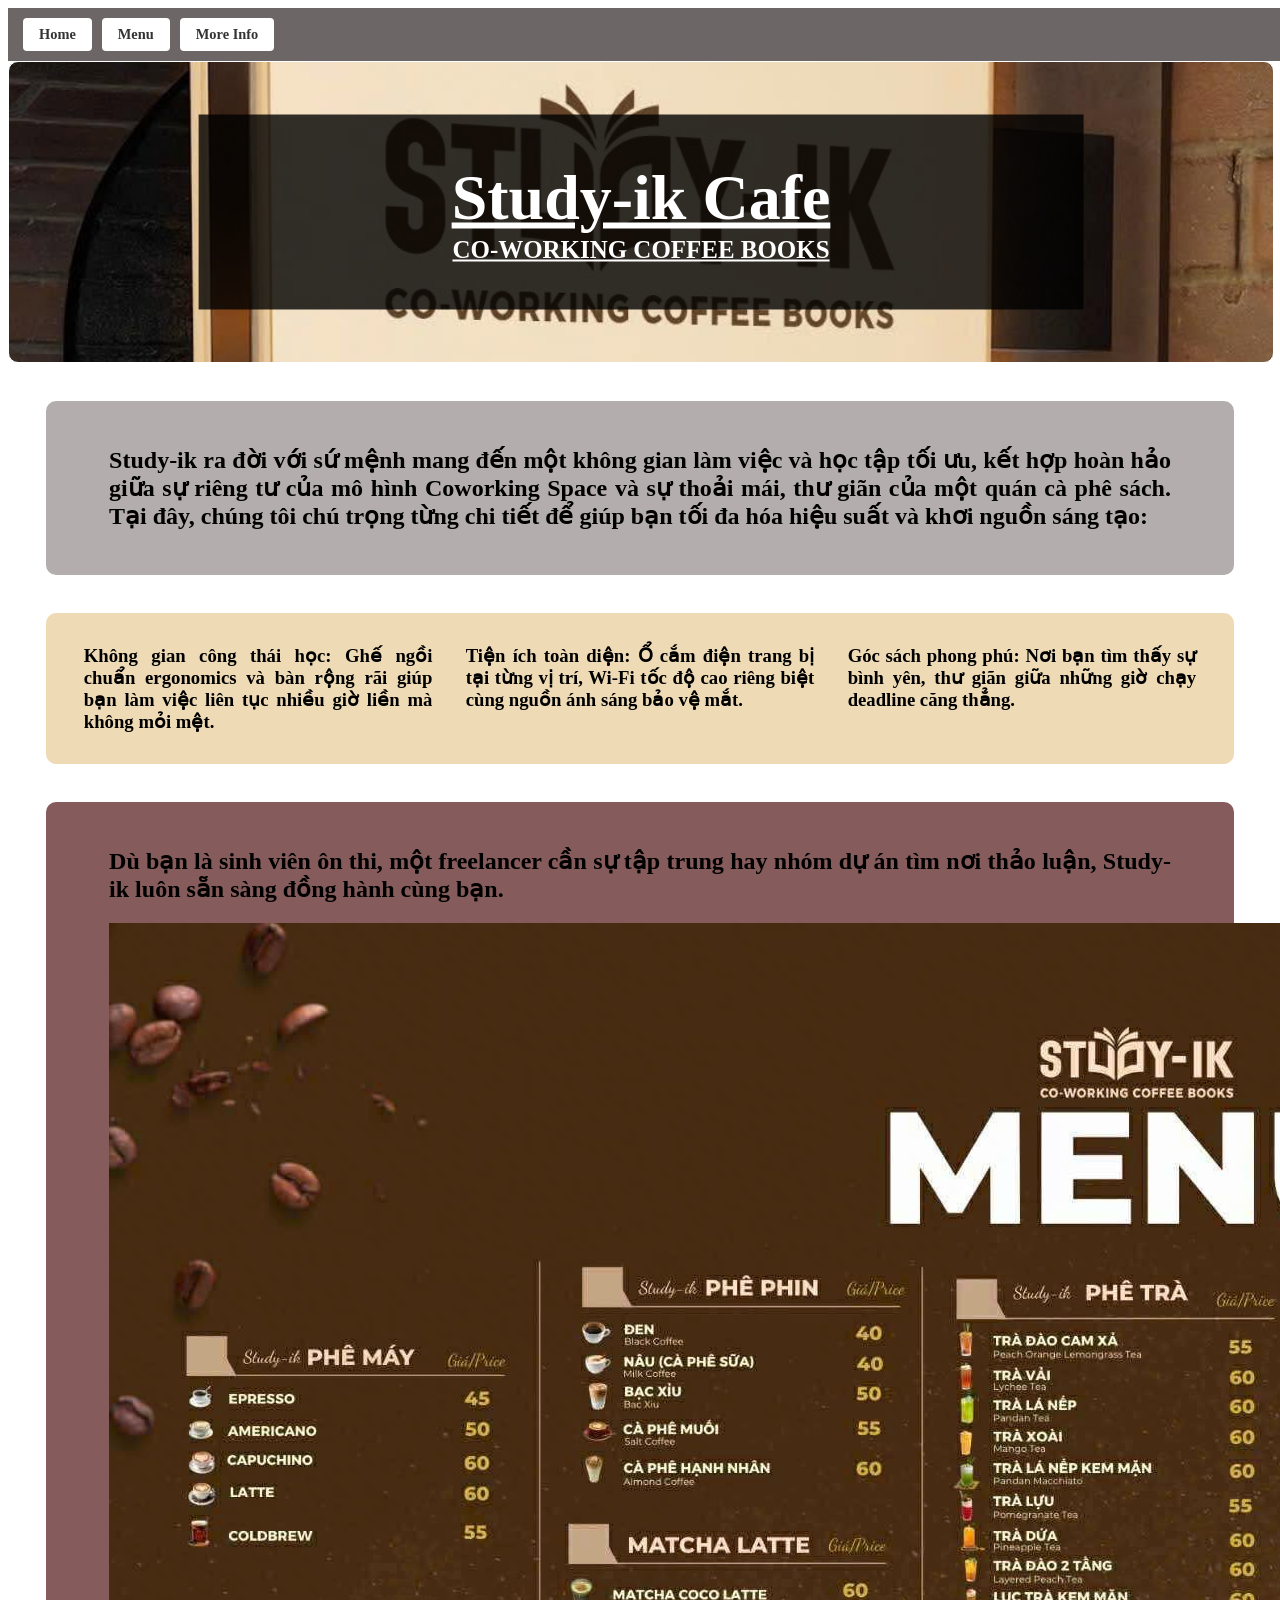
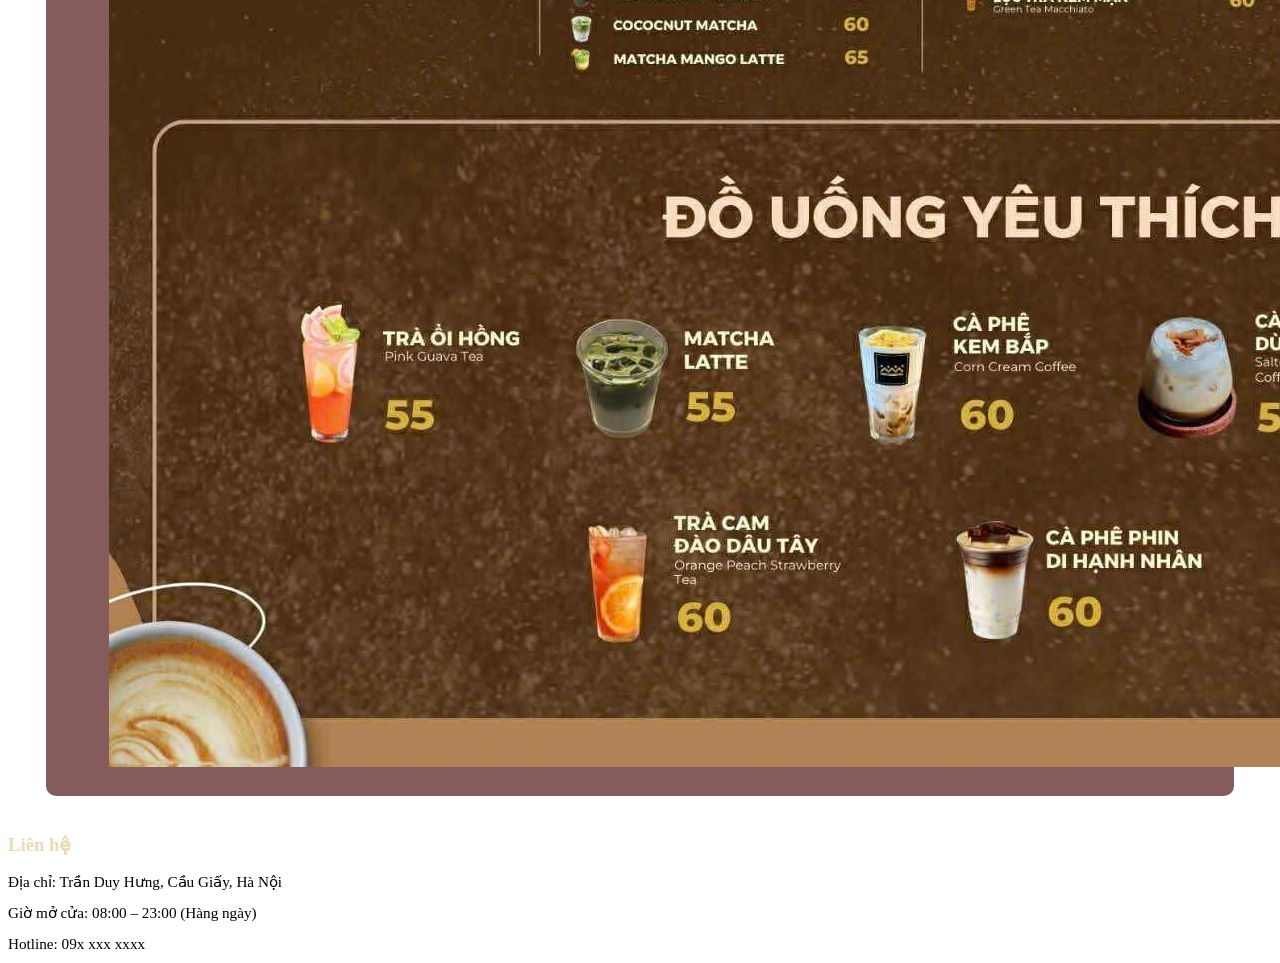
<file: index.html>
<!DOCTYPE html>
<html lang="en">
<head>
    <meta charset="UTF-8">
    <meta name="viewport" content="width=device-width, initial-scale=1.0">
    <title>Study-ik book cafe</title>
    <link rel="stylesheet" href="style.css">
</head>
<body>
        <a href="attractive.html#main-content" class="skip-link"> Skip to main content</a>  
    <header class="header">
        <nav>
            <ul class="nav1"> 
                <li><a href="cafe.html" class="btn-link">Home</a></li>
                <li><a href="menu.html" class="btn-link">Menu</a></li>
                <li><a href="attractive.html" class="btn-link">More Info</a></li>
            </ul>
        </nav>
    </header>
    <main>
        <div class="body1">
            <div class="black-box">
                <h1 class="big-text">Study-ik Cafe</h1>
                <h2 class="small-text">CO-WORKING COFFEE BOOKS</h2>
            </div>
        </div>
        <div class="div1">
            <h2>Study-ik ra đời với sứ mệnh mang đến một không gian làm việc và học tập tối ưu, kết hợp hoàn hảo giữa sự riêng tư của mô hình Coworking Space và sự thoải mái, thư giãn của một quán cà phê sách. Tại đây, chúng tôi chú trọng từng chi tiết để giúp bạn tối đa hóa hiệu suất và khơi nguồn sáng tạo:</h2>
        </div>
        <div class="div2">
            <h3>Không gian công thái học: Ghế ngồi chuẩn ergonomics và bàn rộng rãi giúp bạn làm việc liên tục nhiều giờ liền mà không mỏi mệt.</h3>
            <h3>Tiện ích toàn diện: Ổ cắm điện trang bị tại từng vị trí, Wi-Fi tốc độ cao riêng biệt cùng nguồn ánh sáng bảo vệ mắt.</h3>
            <h3>Góc sách phong phú: Nơi bạn tìm thấy sự bình yên, thư giãn giữa những giờ chạy deadline căng thẳng.</h3>
        </div>
        <div class="div3">
            <h2>Dù bạn là sinh viên ôn thi, một freelancer cần sự tập trung hay nhóm dự án tìm nơi thảo luận, Study-ik luôn sẵn sàng đồng hành cùng bạn.</h2>
            <img src="img\AM4Q-U-0HFXWhh39UW3TPJfHlBrYIbt5l0YDvhnbhcR_WAlho9yuH6W826YmVltcVhMQdvcaBYkETXkJGQlncTecsQCe0ZHx0H6RoWflvXuQ95jLeKW1Mdd6LSrUtNg_GVnmvCvB5PQHPY81slnKw2048-h1444-k-no.jpg" class="img1">
        </div>
             
        
    </main>
    <footer>
        <div class="footer-col">
            <h3>Liên hệ</h3>
            <p>Địa chỉ: Trần Duy Hưng, Cầu Giấy, Hà Nội</p>
            <p>Giờ mở cửa: 08:00 – 23:00 (Hàng ngày)</p>
            <p>Hotline: 09x xxx xxxx</p>
        </div>
    </footer>
</body>
</html>
</file>
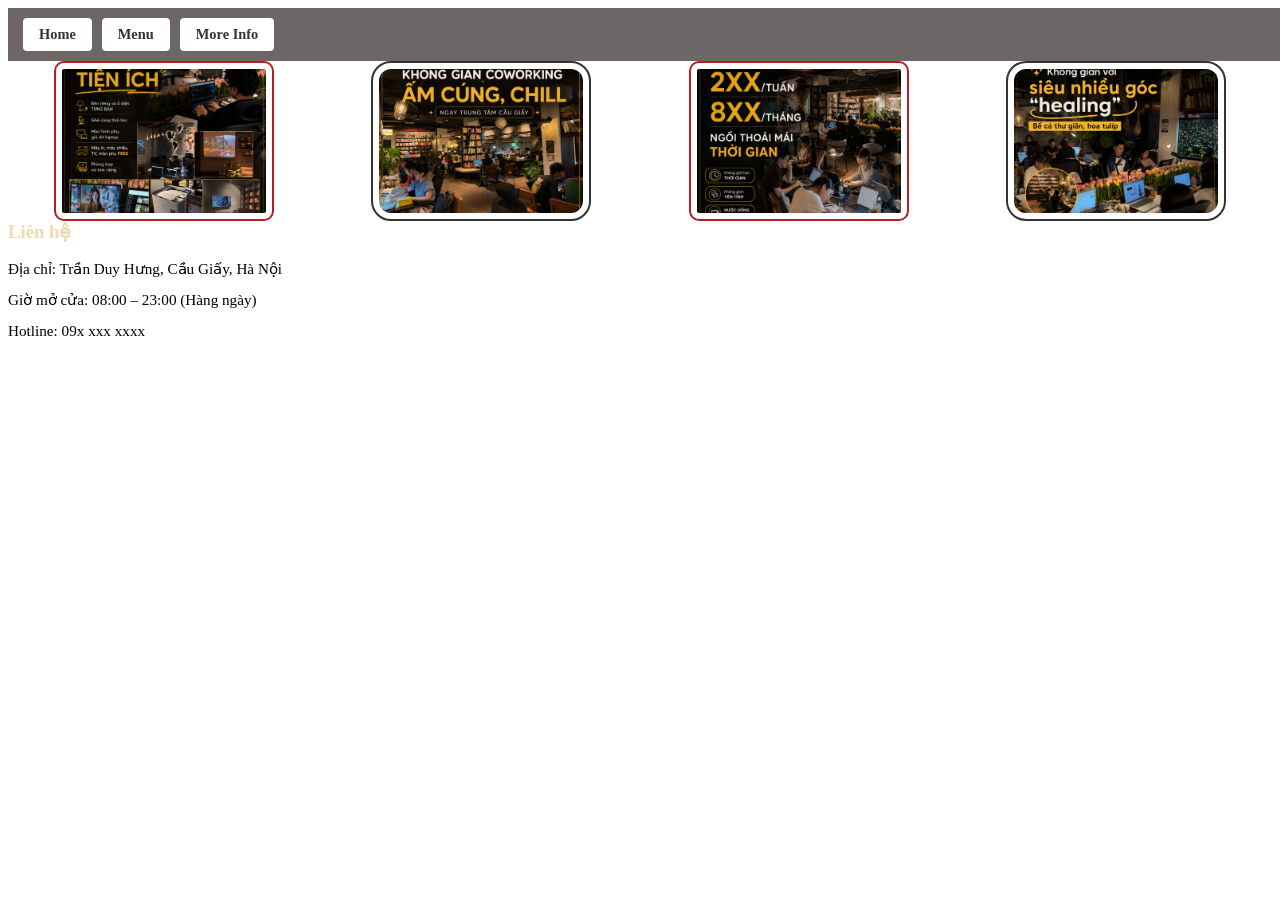
<file: attractive.html>
<!DOCTYPE html>
<html lang="en">
<head>
    <meta charset="UTF-8">
    <meta name="viewport" content="width=device-width, initial-scale=1.0">
    <title>Attractive features</title>
    <link rel="stylesheet" href="style.css">
</head>
<body>
    <a href="#main-content" class="skip-link">Skip to main content</a>
    <header class="header">
        <nav>
            <ul class="nav1"> 
                <li><a href="index.html" class="btn-link">Home</a></li>
                <li><a href="menu.html" class="btn-link">Menu</a></li>
                <li><a href="attractive.html" class="btn-link">More Info</a></li>
            </ul>
        </nav>
    </header>
        <main id="main-content">
            <div class="image-gal">
                <img src="img\734705972_122132407065172310_5567123257066706122_n.jpg">
                <img src="img\734826656_122132407149172310_2976029544553799357_n.jpg">
                <img src="img\735981482_122132407119172310_8208347287896590814_n.jpg">
                <img src="img\736087504_122132407125172310_4135476443042078664_n.jpg">
            </div>
        </main>
        <footer>
        <div class="footer-col">
            <h3>Liên hệ</h3>
            <p>Địa chỉ: Trần Duy Hưng, Cầu Giấy, Hà Nội</p>
            <p>Giờ mở cửa: 08:00 – 23:00 (Hàng ngày)</p>
            <p>Hotline: 09x xxx xxxx</p>
        </div>
    </footer>
    </header>
</body>
</html>
</file>
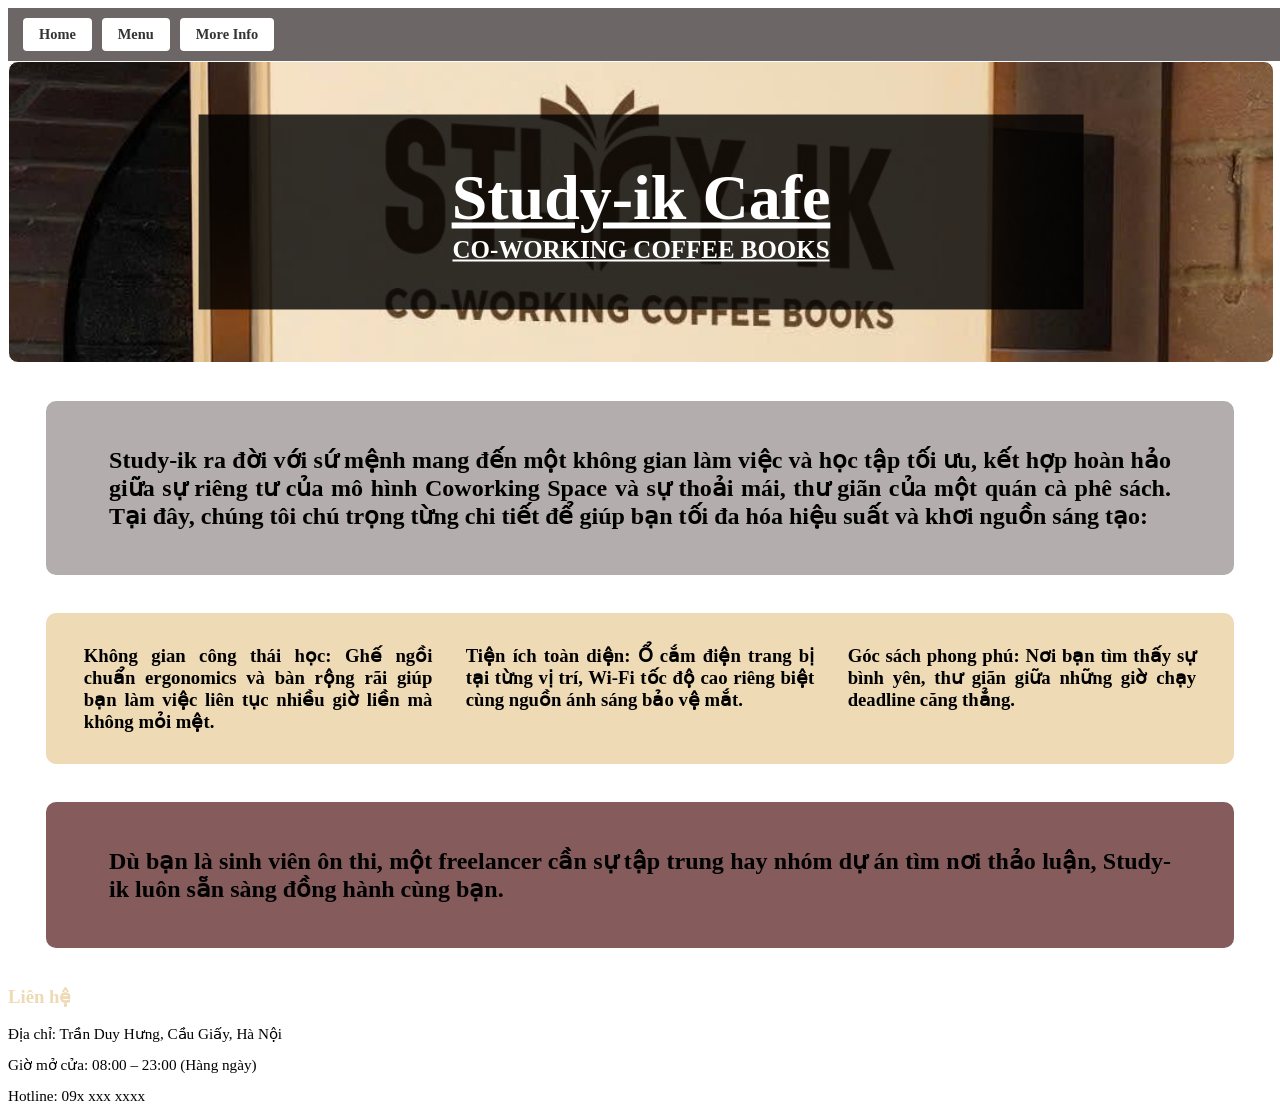
<file: cafe.html>
<!DOCTYPE html>
<html lang="en">
<head>
    <meta charset="UTF-8">
    <meta name="viewport" content="width=device-width, initial-scale=1.0">
    <title>Study-ik book cafe</title>
    <link rel="stylesheet" href="style.css">
</head>
<body>
        <a href="attractive.html#main-content" class="skip-link"> Skip to main content</a>  
    <header class="header">
        <nav>
            <ul class="nav1"> 
                <li><a href="cafe.html" class="btn-link">Home</a></li>
                <li><a href="menu.html" class="btn-link">Menu</a></li>
                <li><a href="attractive.html" class="btn-link">More Info</a></li>
            </ul>
        </nav>
    </header>
    <main>
        <div class="body1">
            <div class="black-box">
                <h1 class="big-text">Study-ik Cafe</h1>
                <h4 class="small-text">CO-WORKING COFFEE BOOKS</h4>
            </div>
        </div>
        <div class="div1">
            <h2>Study-ik ra đời với sứ mệnh mang đến một không gian làm việc và học tập tối ưu, kết hợp hoàn hảo giữa sự riêng tư của mô hình Coworking Space và sự thoải mái, thư giãn của một quán cà phê sách. Tại đây, chúng tôi chú trọng từng chi tiết để giúp bạn tối đa hóa hiệu suất và khơi nguồn sáng tạo:</h2>
        </div>
        <div class="div2">
            <h3>Không gian công thái học: Ghế ngồi chuẩn ergonomics và bàn rộng rãi giúp bạn làm việc liên tục nhiều giờ liền mà không mỏi mệt.</h3>
            <h3>Tiện ích toàn diện: Ổ cắm điện trang bị tại từng vị trí, Wi-Fi tốc độ cao riêng biệt cùng nguồn ánh sáng bảo vệ mắt.</h3>
            <h3>Góc sách phong phú: Nơi bạn tìm thấy sự bình yên, thư giãn giữa những giờ chạy deadline căng thẳng.</h3>
        </div>
        <div class="div3">
            <h2>Dù bạn là sinh viên ôn thi, một freelancer cần sự tập trung hay nhóm dự án tìm nơi thảo luận, Study-ik luôn sẵn sàng đồng hành cùng bạn.</h2>
        </div>
    </main>
    <footer>
        <div class="footer-col">
            <h3>Liên hệ</h3>
            <p>Địa chỉ: Trần Duy Hưng, Cầu Giấy, Hà Nội</p>
            <p>Giờ mở cửa: 08:00 – 23:00 (Hàng ngày)</p>
            <p>Hotline: 09x xxx xxxx</p>
        </div>
    </footer>
</body>
</html>
</file>
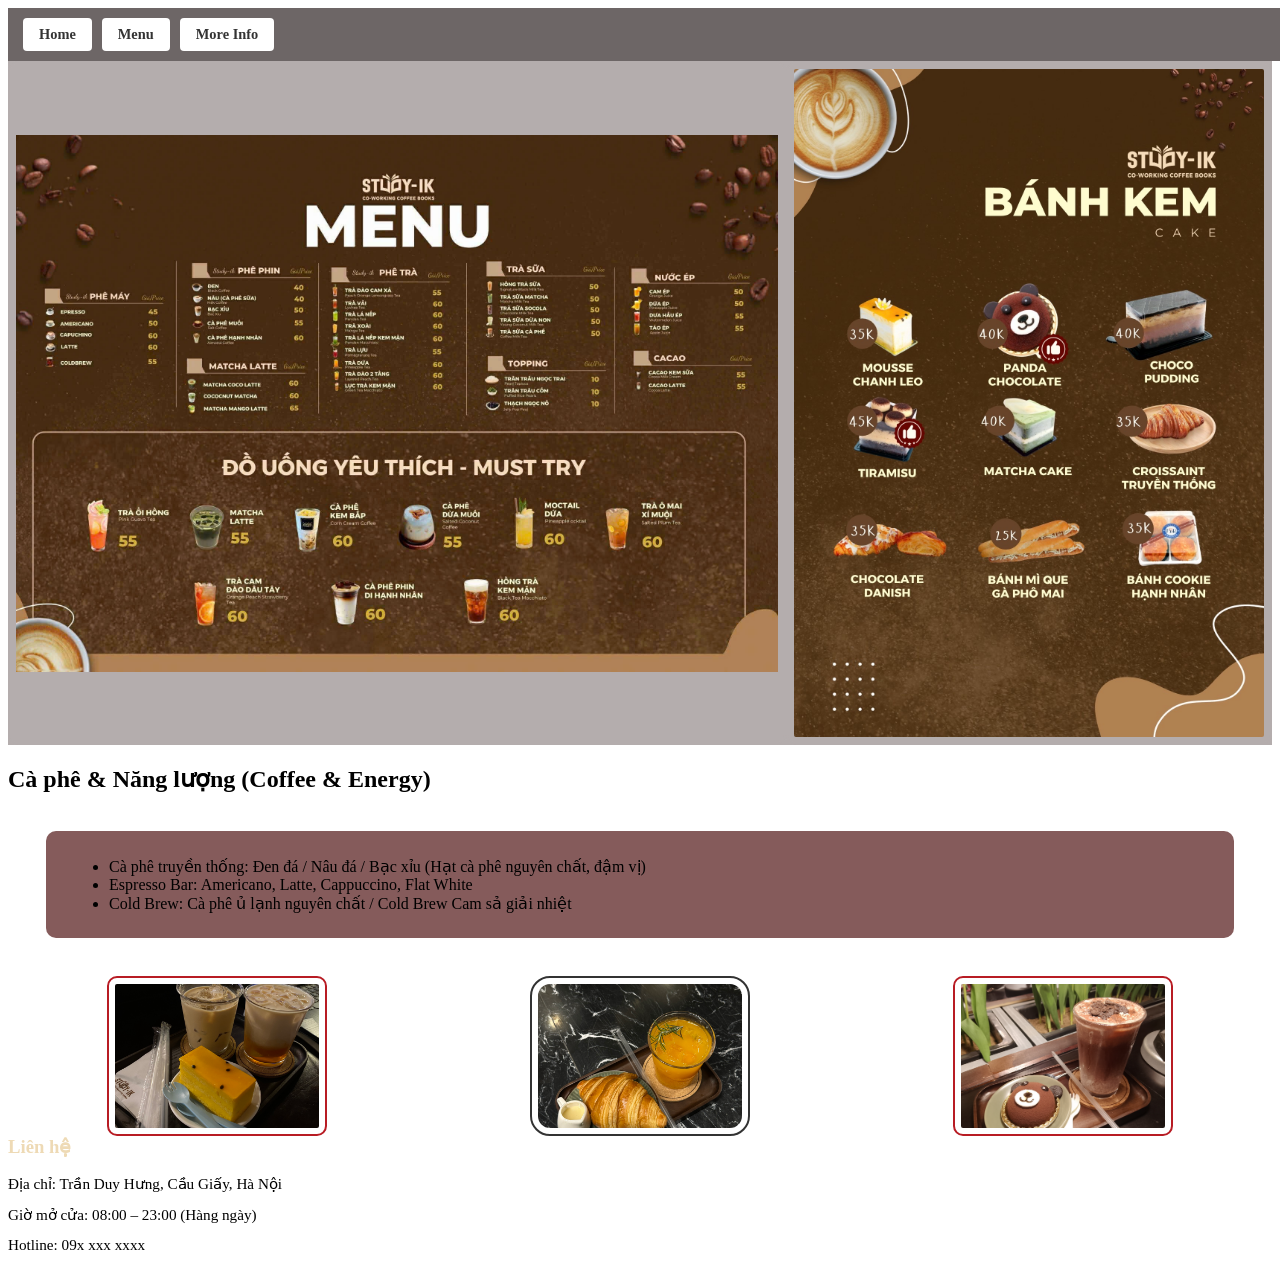
<file: menu.html>
<!DOCTYPE html>
<html lang="en">
<head>
    <meta charset="UTF-8">
    <meta name="viewport" content="width=device-width, initial-scale=1.0">
    <title>The Menu</title>
    <link rel="stylesheet" href="style.css">
</head>
<body>
    <a href="attractive.html#main-content" class="skip-link">Skip to main content</a>
    <header class="header">
        <nav>
            <ul class="nav1"> 
                <li><a href="index.html" class="btn-link">Home</a></li>
                <li><a href="menu.html" class="btn-link">Menu</a></li>
                <li><a href="attractive.html" class="btn-link">More Info</a></li>
            </ul>
        </nav>
    </header>
    <main>
        <div class="body2">
            <img src="img\AM4Q-U-0HFXWhh39UW3TPJfHlBrYIbt5l0YDvhnbhcR_WAlho9yuH6W826YmVltcVhMQdvcaBYkETXkJGQlncTecsQCe0ZHx0H6RoWflvXuQ95jLeKW1Mdd6LSrUtNg_GVnmvCvB5PQHPY81slnKw2048-h1444-k-no.jpg" class="img1">
            <img src="img\AABkmLdxhpHMOWAQQNCbzQkbjK_ZcCKdhIpl98xgtRrG4-U573T7GuB0A0HL94PwC2AisbT2YPtIpj-H2HtwBKq0SlmA0j2d_TvpmafRJMnaamgHviprgrSccE7ITViSg2Y18bHB4Wh4w8N__dwWw1262-h1796-k-no.jpg" class="img2">
        </div>
        <div>
            <h2>Cà phê & Năng lượng (Coffee & Energy)</h2>
            <ul class="div3">
                <li>Cà phê truyền thống: Đen đá / Nâu đá / Bạc xỉu (Hạt cà phê nguyên chất, đậm vị)</li>
                <li>Espresso Bar: Americano, Latte, Cappuccino, Flat White</li>
                <li>Cold Brew: Cà phê ủ lạnh nguyên chất / Cold Brew Cam sả giải nhiệt</li>
            </ul>
            <div class="image-gal">
                <img src="img\AABkmLdBwaD41ClcAKazAygHnBUHvrhJ2Kem2ZMaQeU4iQXhKoYeC7Suu589aTLDXEWkSMhPq90p6AlLJ4dhZEaQr4nrGWcbNsIIbBry4gbeLYyc4sv6_OCURmxvaI93bX_7cs4ltdWbukYgfo8w3024-h3024-n-k-no.jpg">
                <img src="img\AABkmLdYqRr5W6dxheawEmuEK8CcBuX4ArQbrD84ofHScmBTwpSYJm870LR1HUHf1B0PIbRywo5ylG3Mb76XmAZlBpiIAhqjkuULbitVyJ-ZY4svzhOwezAo9OQT5BqUkfNtNqQobU-sMoCzGZxKw3024-h4032-n-k-no.jpg">
                <img src="img\AABkmLeobjHD3ORTo2CWJraipgIo1wajC74RE3nocSinw9T9ZALIxSy-k6nIHYkB6W6V0ej1Ma-mJ5aGnvY5p2Ib_LDOMl2mZidz0IWp5elj6Ppray0uG74AiL8if8TulcS-PUewY3mzmVQEiOe3w4080-h3072-n-k-no.jpg">
            </div>
        </div>
    </main>
    <footer>
        <div class="footer-col">
            <h3>Liên hệ</h3>
            <p>Địa chỉ: Trần Duy Hưng, Cầu Giấy, Hà Nội</p>
            <p>Giờ mở cửa: 08:00 – 23:00 (Hàng ngày)</p>
            <p>Hotline: 09x xxx xxxx</p>
        </div>
    </footer>
</body>
</html>
</file>
<file: style.css>
.header{
    background-color: #6d6666;
    padding: 10px 15px;
    width: 100%;
}


.body1 {
    background-image: url('img/598369319_122093773851172310_2952091912590101988_n.jpg');
    width: 100%;
    height: 300px;
    background-size: cover;
    background-position: center;
    position: relative;    

    padding: 0%;
    border: 1px solid white;
    border-radius: 10px;
}
.body2{
    display: flex;
    width: 100%;
    box-sizing: border-box;
    background-color: #b4adad;

}

.body2 img{
    height: auto;
    width: auto;
    object-fit: contain;
    display: block;
    padding: 6px;           /* Khoảng đệm giữa ảnh và đường viền */
    border: 2px solid #b4adad; 
    border-radius: 10px ;
}
.body2 .img1{
    flex 4;
    min-width: 0;
}
.body2 .img2{
    flex 1;
    min-width: 0;
}
.div1{
    background-color: #b4adad;
    padding: 2% 5%;
    margin: 3%;
    border-radius: 10px;

    text-align: justify;
    justify-content: center;
}
.div2{
    display: grid;
    grid-template-columns: repeat(3, 1fr); 
    gap: 3%;
    padding: 1% 3%; 
    margin: 3%;
    background-color: #eedab5;
    border-radius: 10px;
    
    justify-content: center;
    text-align: justify;
}
.div3{
    background-color: #855b5b;
    padding: 2% 5%;
    margin: 3%;
    border-radius: 10px;
    
    text-align: justify;
    justify-content: center;
}
.black-box{
    position: absolute;
    top: 50%;
    left: 50%;
    transform: translate(-50%, -50%);

    width: 70%;
    height: 65%;
    background-color: rgba(0, 0, 0, 0.8);          
    color: white;                     
    
    text-align: center;
    text-decoration: underline;
    gap: 1px;
    
    display: flex;
    flex-direction: column;
    align-items: center;
    justify-content: center;
}
.big-text{
    font-size: 400%;
    margin: 0;
}
.small-text{
    font-size: 156%;
    margin: 0;
}
.nav1 {
    list-style: none;
    margin: 0;
    padding: 0;
    display: flex;
    gap: 10px;
}
.btn-link:hover {
    background-color: #333333;
    color: #ffffff;
}
.btn-link {
    display: inline-block;
    padding: 8px 16px;
    background-color: #ffffff;   /* Màu nền của nút */
    color: #333333;             /* Màu chữ của link */
    text-decoration: none;      /* Xóa dấu gạch chân xanh mặc định của link <a> */
    border-radius: 4px;         /* Bo tròn nhẹ 4 góc nút */
    font-weight: bold;
    font-size: 0.9rem;
    transition: all 0.2s;
}
.skip-link {
    position: absolute;
    top: -100px;              /* Kéo nút lên phía trên ngoài khung nhìn */
    left: 0;
    background-color: #000;    /* Màu nền đen */
    color: #fff;              /* Màu chữ trắng */
    padding: 10px 16px;
    font-weight: bold;
    text-decoration: none;
    z-index: 1000;             /* Đảm bảo nằm đè lên mọi phần tử khác khi xuất hiện */
    transition: top 0.2s ease; /* Tạo hiệu ứng trượt xuống mượt mà */
}
.skip-link:focus {
    top: 0;                   /* Đưa nút trượt lại về mép trên cùng của màn hình */
    outline: 2px solid #ff4d4d; /* Thêm đường viền nổi bật để dễ quan sát */
}

.footer {
    background-color: #362323;
    color: #f0f0f0;
    padding: 3% 5% 1% 5%;
    margin-top: 5%;
}
.footer-col h3 {
    color: #eedab5; /* Màu vàng kem làm điểm nhấn tiêu đề */
    margin-top: 0;
    margin-bottom: 15px;
}

.footer-col p {
    margin: 8px 0;
    font-size: 0.95rem;
    line-height: 1.5;
}
.image-gal {
    display: flex;
    gap: 5px;
    flex-wrap: wrap;
}
.image-gal img{
    box-sizing: border-box;
    width: 220px;
    height: 160px;
    object-fit: cover;

    padding: 6px;           /* Khoảng đệm giữa ảnh và đường viền */
    border: 2px solid #b81c24; /* Đường viền màu đỏ đô */
    border-radius: 10px ;
    background-color: #fff;
    margin: auto;
}
.image-gal img:nth-child(odd) {
    border: 2px solid #b81c24; /* Viền đỏ cho ảnh số lẻ (1, 3, 5...) */
    border-radius: 10px;
}

.image-gal img:nth-child(even) {
    border: 2px solid #333333; /* Viền xậm cho ảnh số chẵn (2, 4...) */
    border-radius: 20px;       /* Bo tròn nhiều hơn cho ảnh chẵn */
}
</file>
